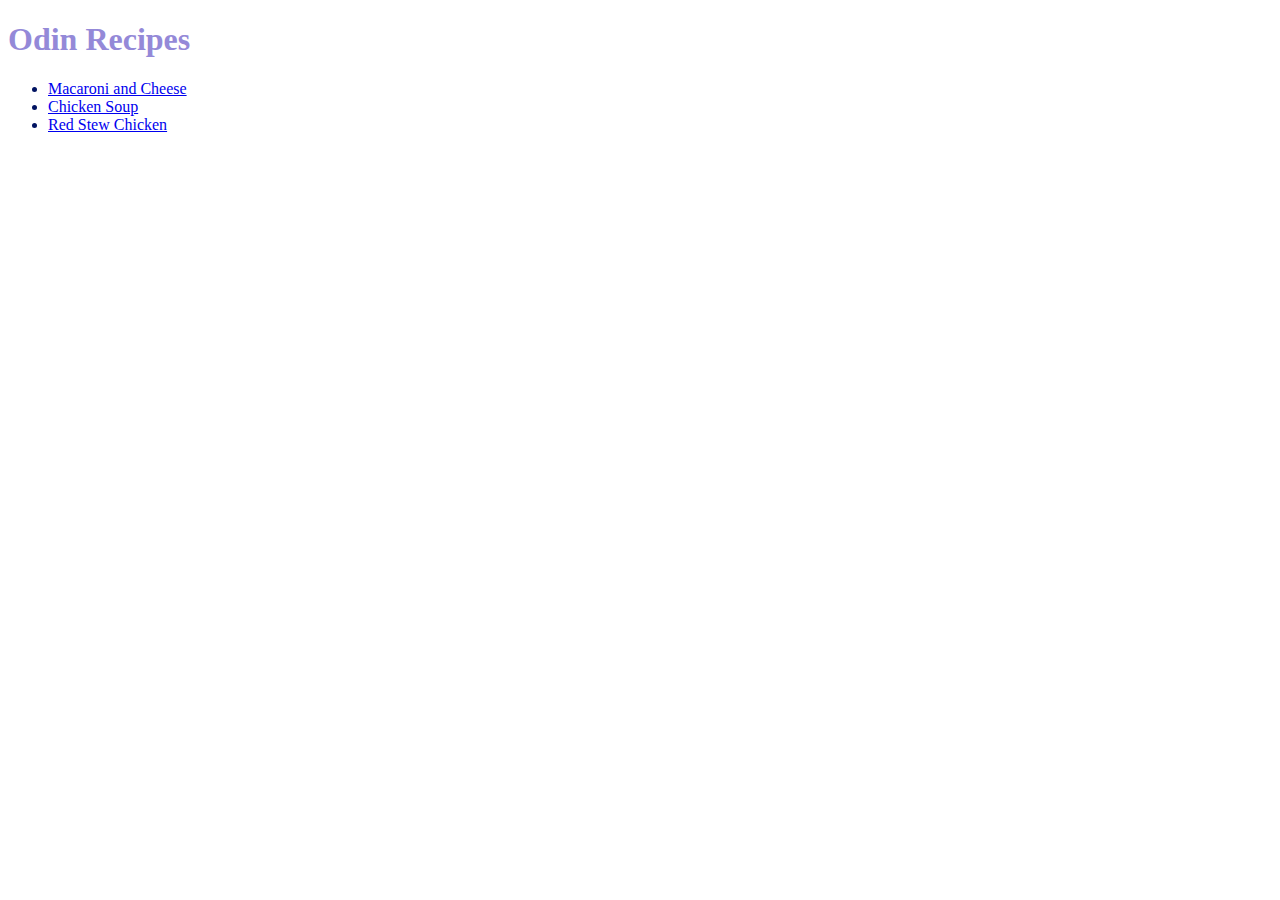
<file: index.html>
<!DOCTYPE html>
<head>
    <link rel="stylesheet" href="style.css">
</head>
<html>
    <body>
        <h1 class="Home_h1">Odin Recipes</h1>

        <ul>
            <li><a href="./recipes/macaroni_and_cheese.html">Macaroni and Cheese</a></li>
            <li><a href="./recipes/chicken_soup.html">Chicken Soup</a></li>
            <li><a href="./recipes/red_stew_chicken.html">Red Stew Chicken</a></li>
        </ul>
        
    </body>
</html>
</file>
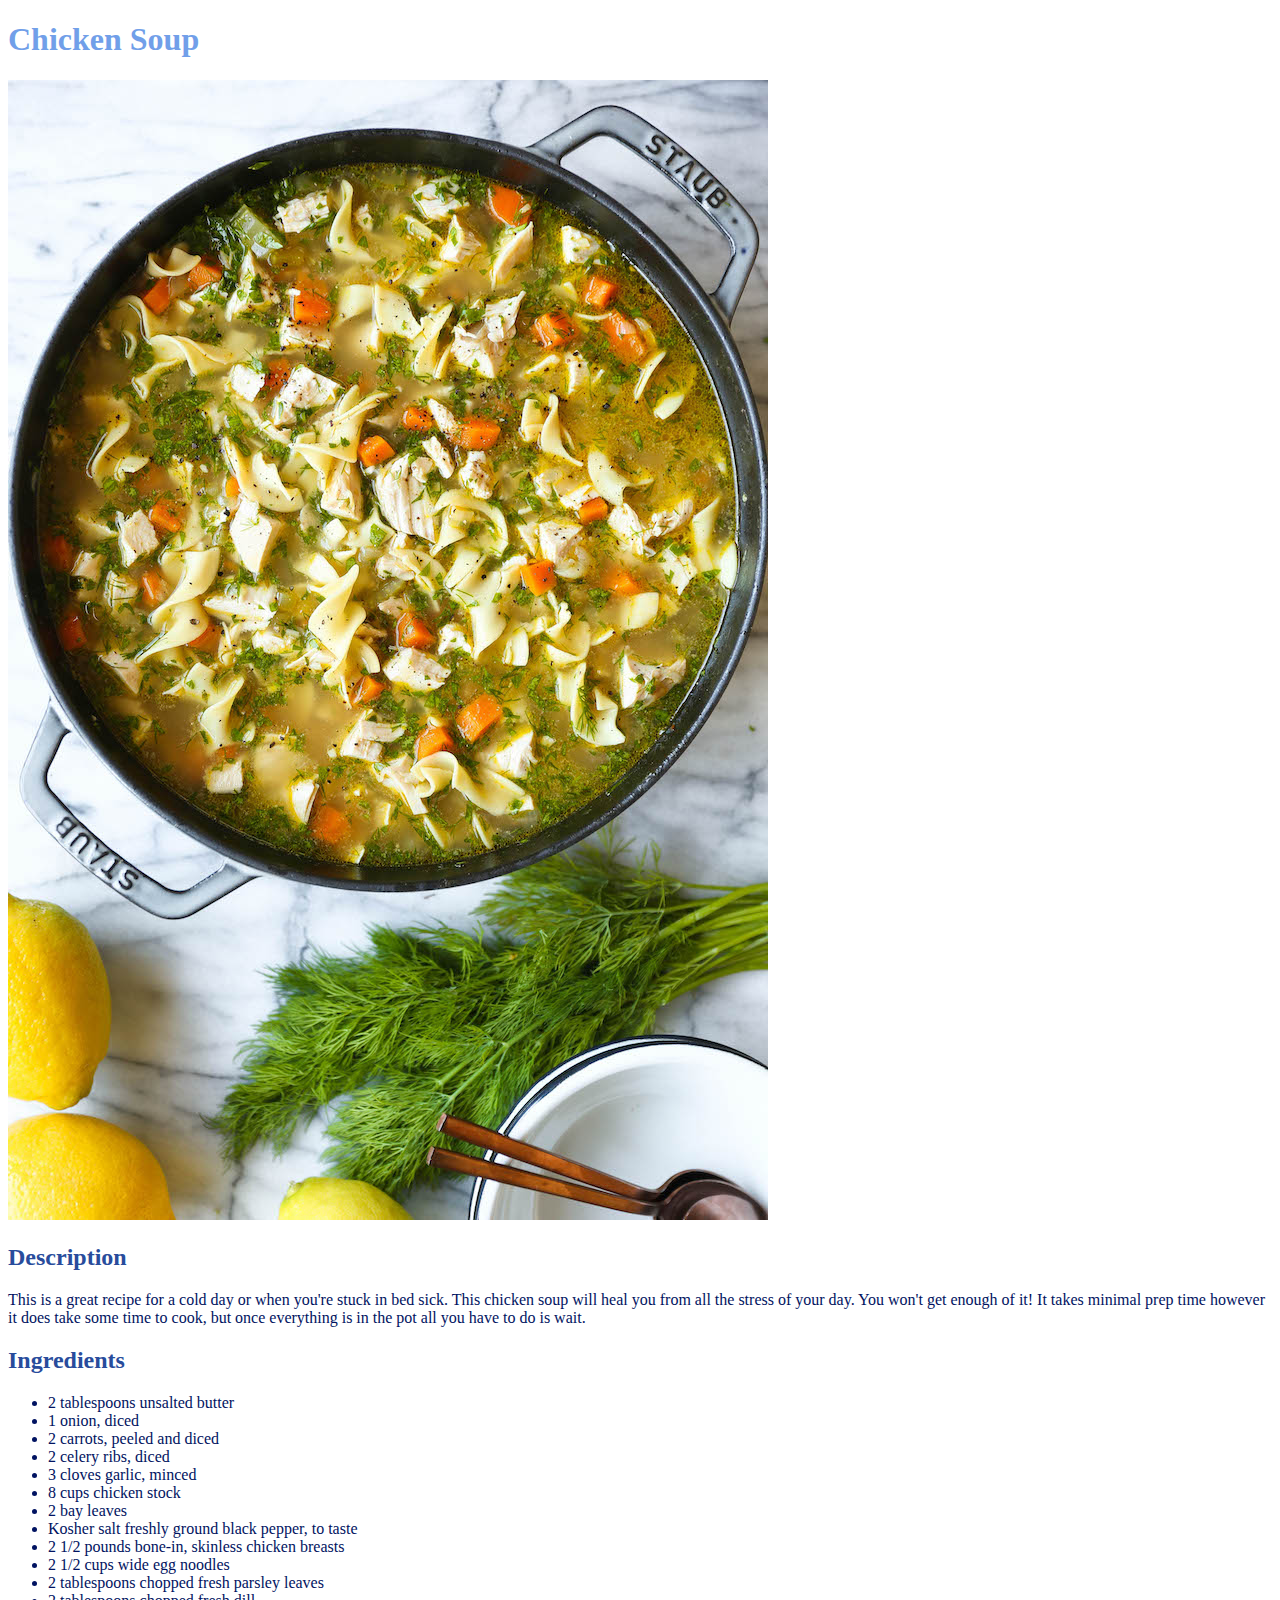
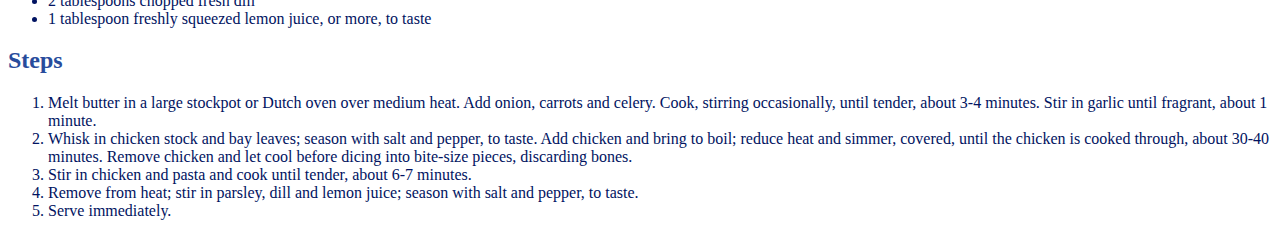
<file: recipes/chicken_soup.html>
<!DOCTYPE html>
<head>
    <link rel="stylesheet" href="../style.css">
</head>
<html>
    <body>
        <h1 class="Recipe_h1">Chicken Soup</h1>
        <img src="../images/Homestyle-Chicken-Noodle-SoupIMG_9863.jpg" alt="A picture of chicken soup in a black pot.">

        <h2>Description</h2>
        <p>This is a great recipe for a cold day or when you're stuck in bed sick. This chicken soup will
            heal you from all the stress of your day. You won't get enough of it! It takes minimal prep time however it does 
            take some time to cook, but once everything is in the pot all you have to do is wait.
        </p>

        <h2>Ingredients</h2>
        <ul>
            <li>2 tablespoons unsalted butter</li>
            <li>1 onion, diced</li>
            <li>2 carrots, peeled and diced</li>
            <li>2 celery ribs, diced</li>
            <li>3 cloves garlic, minced</li>
            <li>8 cups chicken stock</li>
            <li>2 bay leaves</li>
            <li>Kosher salt freshly ground black pepper, to taste</li>
            <li>2 1/2 pounds bone-in, skinless chicken breasts</li>
            <li>2 1/2 cups wide egg noodles</li>
            <li>2 tablespoons chopped fresh parsley leaves</li>
            <li>2 tablespoons chopped fresh dill</li>
            <li>1 tablespoon freshly squeezed lemon juice, or more, to taste</li>
        </ul>

        <h2>Steps</h2>
        <ol>
            <li>Melt butter in a large stockpot or Dutch oven over medium heat. Add onion, carrots and celery. 
                Cook, stirring occasionally, until tender, about 3-4 minutes. Stir in garlic until fragrant, about 1 minute.</li>
            <li>Whisk in chicken stock and bay leaves; season with salt and pepper, to taste. 
                Add chicken and bring to boil; reduce heat and simmer, covered, until the chicken is cooked through, 
                about 30-40 minutes. Remove chicken and let cool before dicing into bite-size pieces, discarding bones.</li>
            <li>Stir in chicken and pasta and cook until tender, about 6-7 minutes.</li>
            <li>Remove from heat; stir in parsley, dill and lemon juice; season with salt and pepper, to taste.</li>
            <li>Serve immediately.</li>
        </ol>
    </body>
</html>
</file>
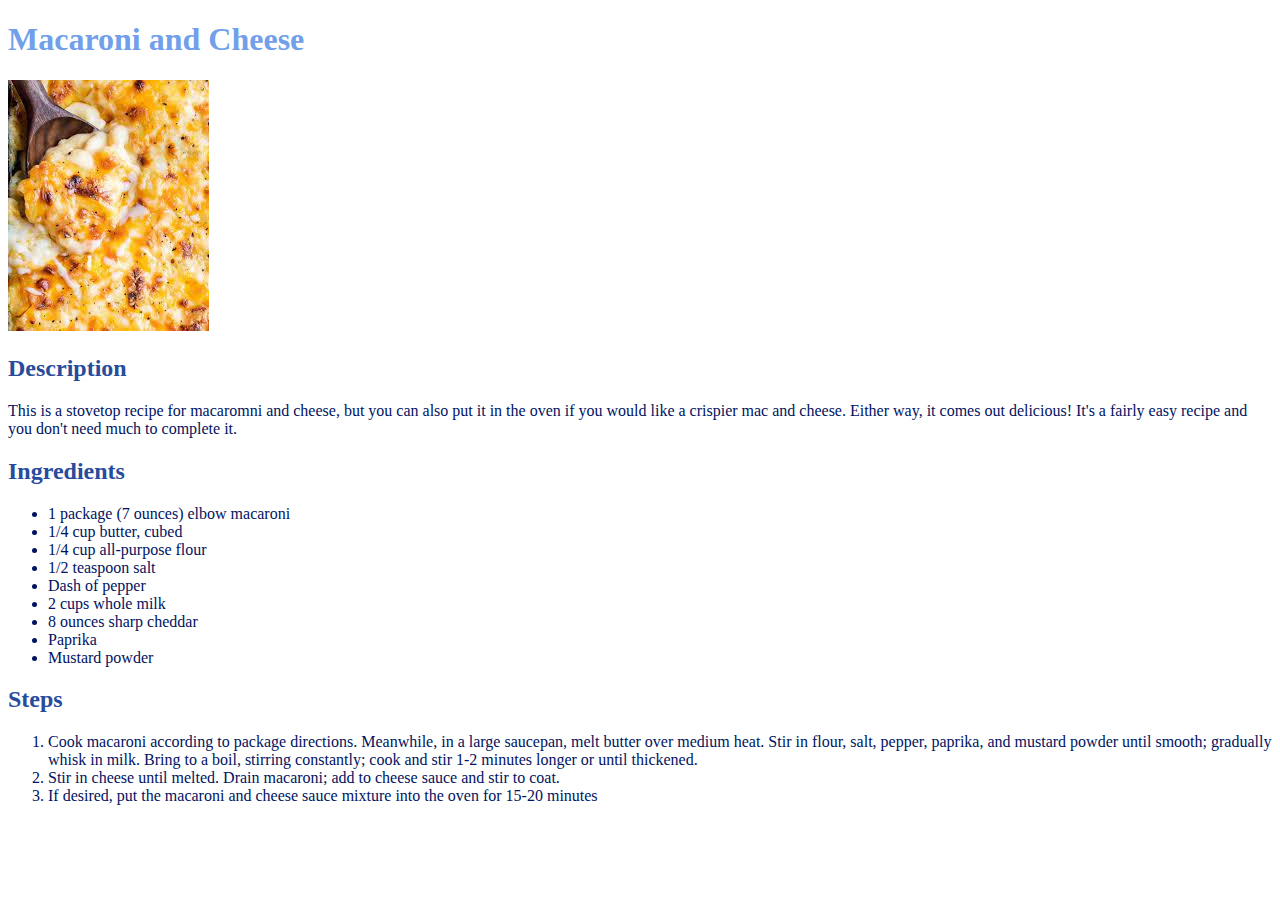
<file: recipes/macaroni_and_cheese.html>
<!DOCTYPE html>
<head>
    <link rel="stylesheet" href="../style.css">
</head>
<html>
    <body>
        <h1 class="Recipe_h1">Macaroni and Cheese</h1>
        <img src="../images/mac n cheese.jpg" alt="A picture of macaroni_and_cheese">

        <h2>Description</h1>
        <p>This is a stovetop recipe for macaromni and cheese, but you can also put it in the oven
            if you would like a crispier mac and cheese. Either way, it comes out delicious!
            It's a fairly easy recipe and you don't need much to complete it.
        </p>

        <h2>Ingredients</h1>
        <ul>
            <li>1 package (7 ounces) elbow macaroni</li>
            <li>1/4 cup butter, cubed</li>
            <li>1/4 cup all-purpose flour</li>
            <li>1/2 teaspoon salt</li>
            <li>Dash of pepper</li>
            <li>2 cups whole milk</li>
            <li>8 ounces sharp cheddar</li>
            <li>Paprika</li>
            <li>Mustard powder</li>
        </ul>

        <h2>Steps</h2>
        <ol>
            <li>Cook macaroni according to package directions. Meanwhile, in a large saucepan, melt butter over 
                medium heat. Stir in flour, salt, pepper, paprika, and mustard powder until smooth; gradually whisk in milk. Bring to a boil, 
                stirring constantly; cook and stir 1-2 minutes longer or until thickened.</li>
            <li>Stir in cheese until melted. Drain macaroni; add to cheese sauce and stir to coat.</li>
            <li>If desired, put the macaroni and cheese sauce mixture into the oven for 15-20 minutes</li>
        </ol>
    </body>
</html>
</file>
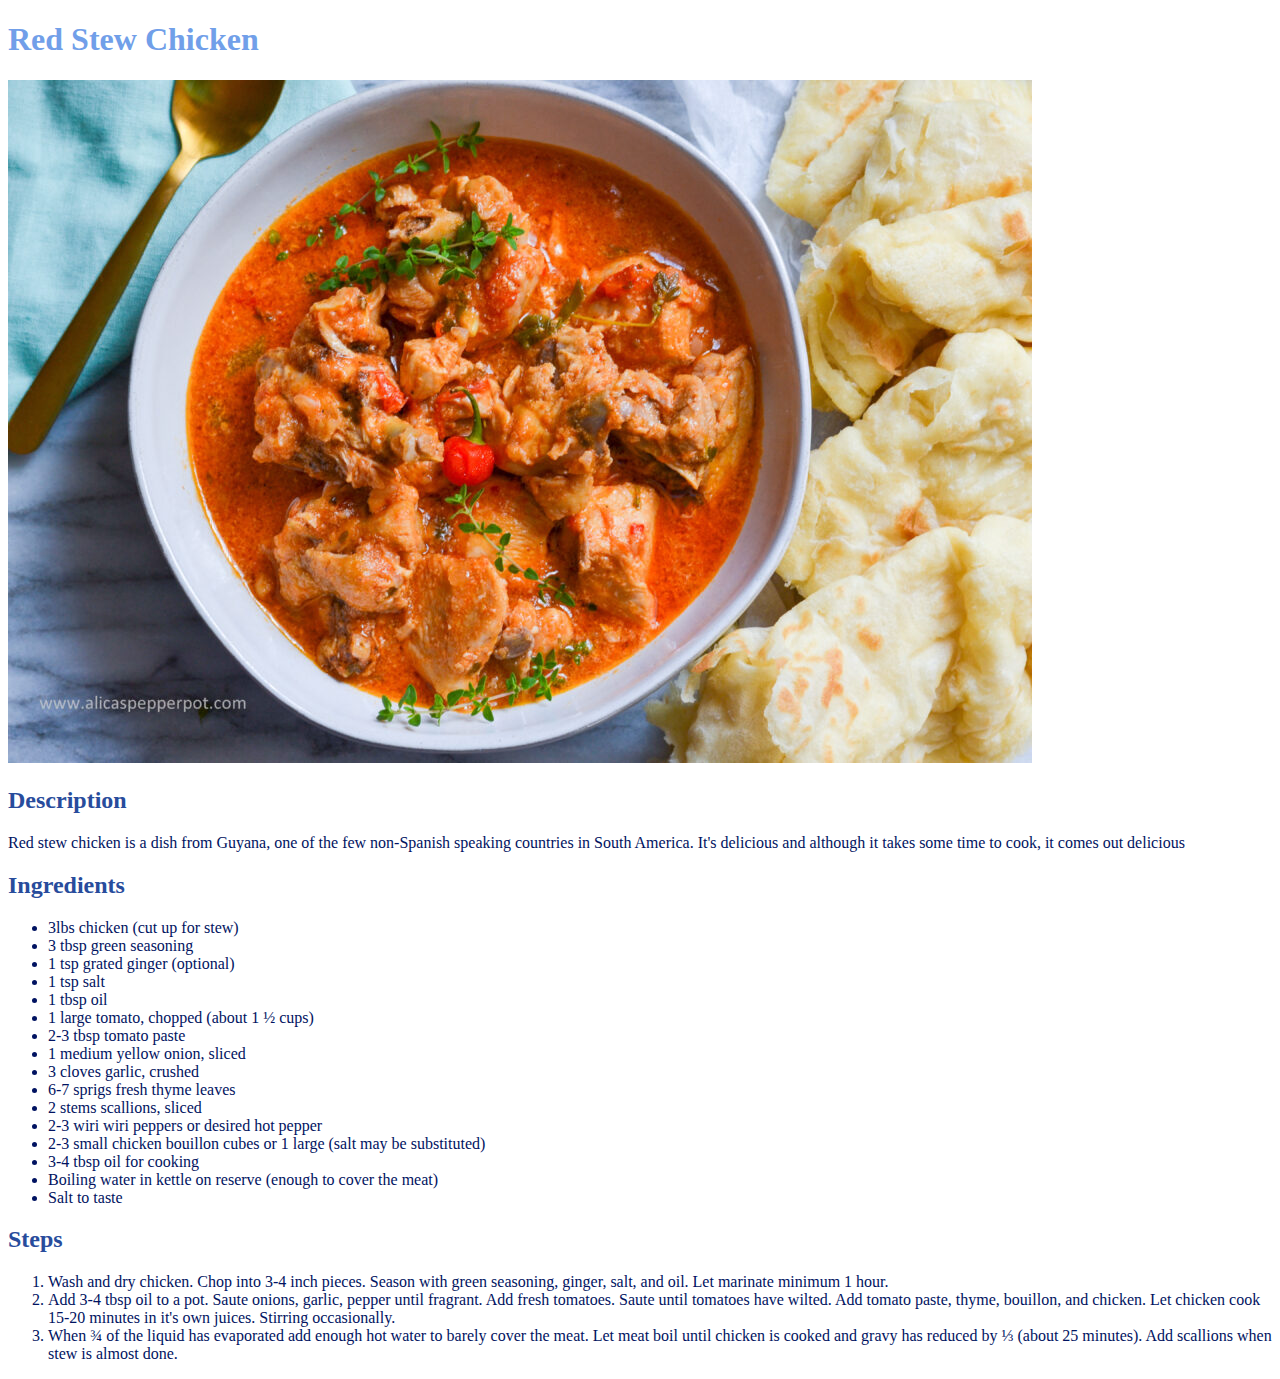
<file: recipes/red_stew_chicken.html>
<!DOCTYPE html>
<head>
    <link rel="stylesheet" href="../style.css">
</head>
<html>
    <body>
        <h1 class="Recipe_h1">Red Stew Chicken</h1>
        <img src="../images/redstew.jpg" alt="A picture of red stew chicken">

        <h2>Description</h2>
        <p>Red stew chicken is a dish from Guyana, one of the few non-Spanish speaking countries in South America.
            It's delicious and although it takes some time to cook, it comes out delicious
        </p>

        <h2>Ingredients</h2>
        <ul>
            <li>3lbs chicken (cut up for stew)</li>
            <li>3 tbsp green seasoning</li>
            <li>1 tsp grated ginger (optional)</li>
            <li>1 tsp salt</li>
            <li>1 tbsp oil</li>
            <li>1 large tomato, chopped (about 1 ½ cups)</li>
            <li>2-3 tbsp tomato paste</li>
            <li>1 medium yellow onion, sliced</li>
            <li>3 cloves garlic, crushed</li>
            <li>6-7 sprigs fresh thyme leaves</li>
            <li>2 stems scallions, sliced</li>
            <li>2-3 wiri wiri peppers or desired hot pepper</li>
            <li>2-3 small chicken bouillon cubes or 1 large (salt may be substituted)</li>
            <li>3-4 tbsp oil for cooking</li>
            <li>Boiling water in kettle on reserve (enough to cover the meat)</li>
            <li>Salt to taste</li>
        </ul>

        <h2>Steps</h2>
        <ol>
            <li>Wash and dry chicken. Chop into 3-4 inch pieces. Season with green seasoning, ginger, salt, and oil. Let marinate minimum 1 hour.</li>
            <li>Add 3-4 tbsp oil to a pot. Saute onions, garlic, pepper until fragrant. Add fresh tomatoes. Saute until tomatoes have wilted. Add tomato paste, thyme, bouillon, and chicken. Let chicken cook 15-20 minutes in it's own juices. Stirring occasionally.</li>
            <li>When ¾ of the liquid has evaporated add enough hot water to barely cover the meat. Let meat boil until chicken is cooked and gravy has reduced by ⅓ (about 25 minutes). Add scallions when stew is almost done.</li>

        </ol>
    </body>
</html>
</file>
<file: style.css>
.Home_h1{
    color:#9489d8;
}

h2{
    color: rgb(40, 76, 156);
}

/**ul{
    color:rgb(34, 9, 145);
}

ol{
    color:rgb(35, 13, 114);
}*/

p, ul, ol{
    color:rgb(1, 19, 97);
}

.Recipe_h1
{
    color:#719fe9;
}
</file>
